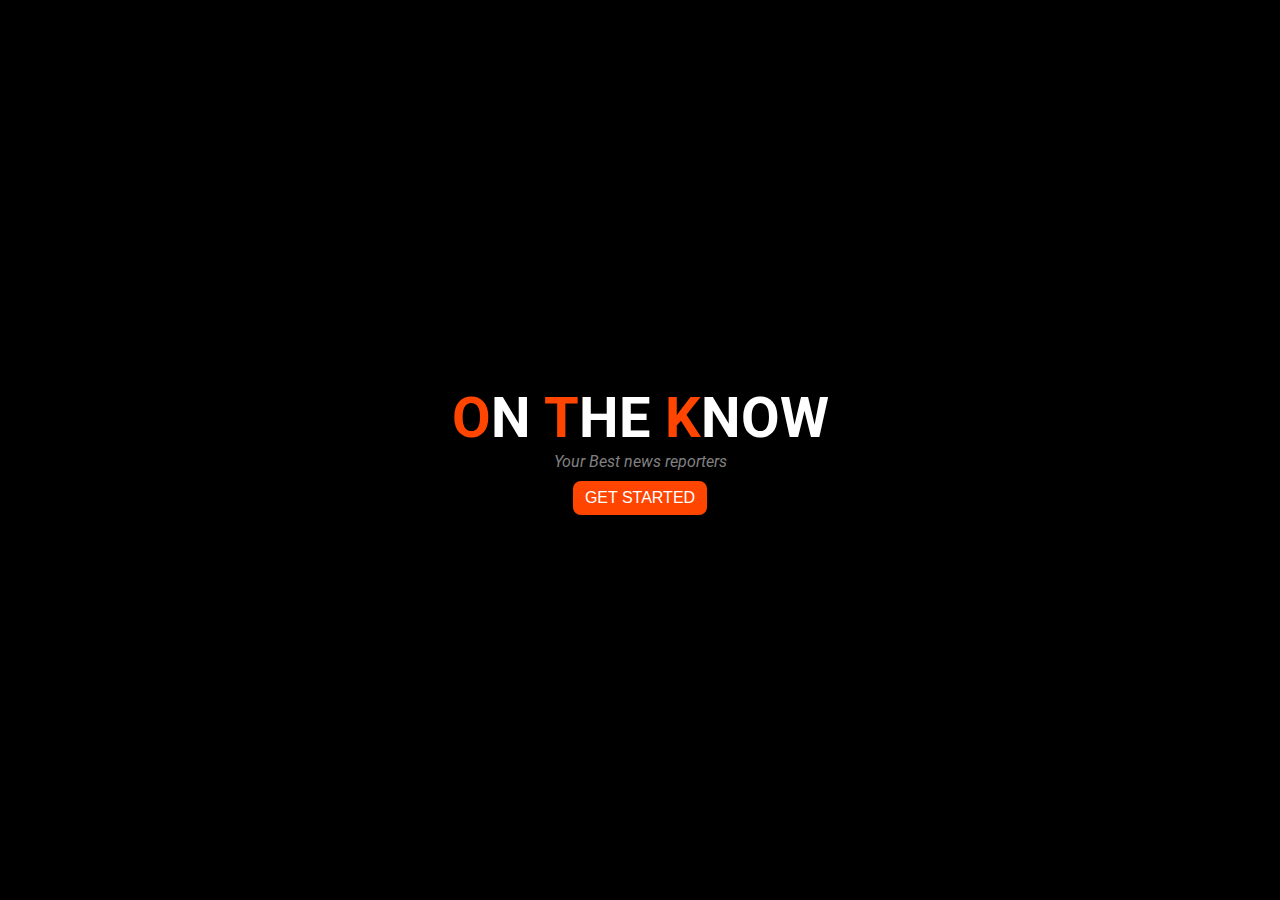
<file: index.html>
<!DOCTYPE html>
<html lang="en">

<head>
    <meta charset="UTF-8">
    <meta name="viewport" content="width=device-width, initial-scale=1.0">
    <!-- CSS LINKS-->
<link rel="stylesheet" href="./styles/common.css">
    <link rel="stylesheet" href="./styles/mainpage.css">
    <title>O.T.K | On The Know</title>
</head>

<body>

    <div class="main-page-wrapper">
        <div class="current-news">
            <h1><span>O</span>N <span>T</span>HE <span>K</span>NOW</h1>
            <p>Your Best news reporters</p>
        </div>
        <div class="button">
            <button class="btn"><a href="./Pages/landing-page.html">Get Started</a></button>
        </div>

        <!-- Loading-->
        <div class="loading">
            <div class="center">
                <div class="ring"></div>
                <span>loading...</span>
            </div>
        </div>
    </div>
</body>


</html>
</file>
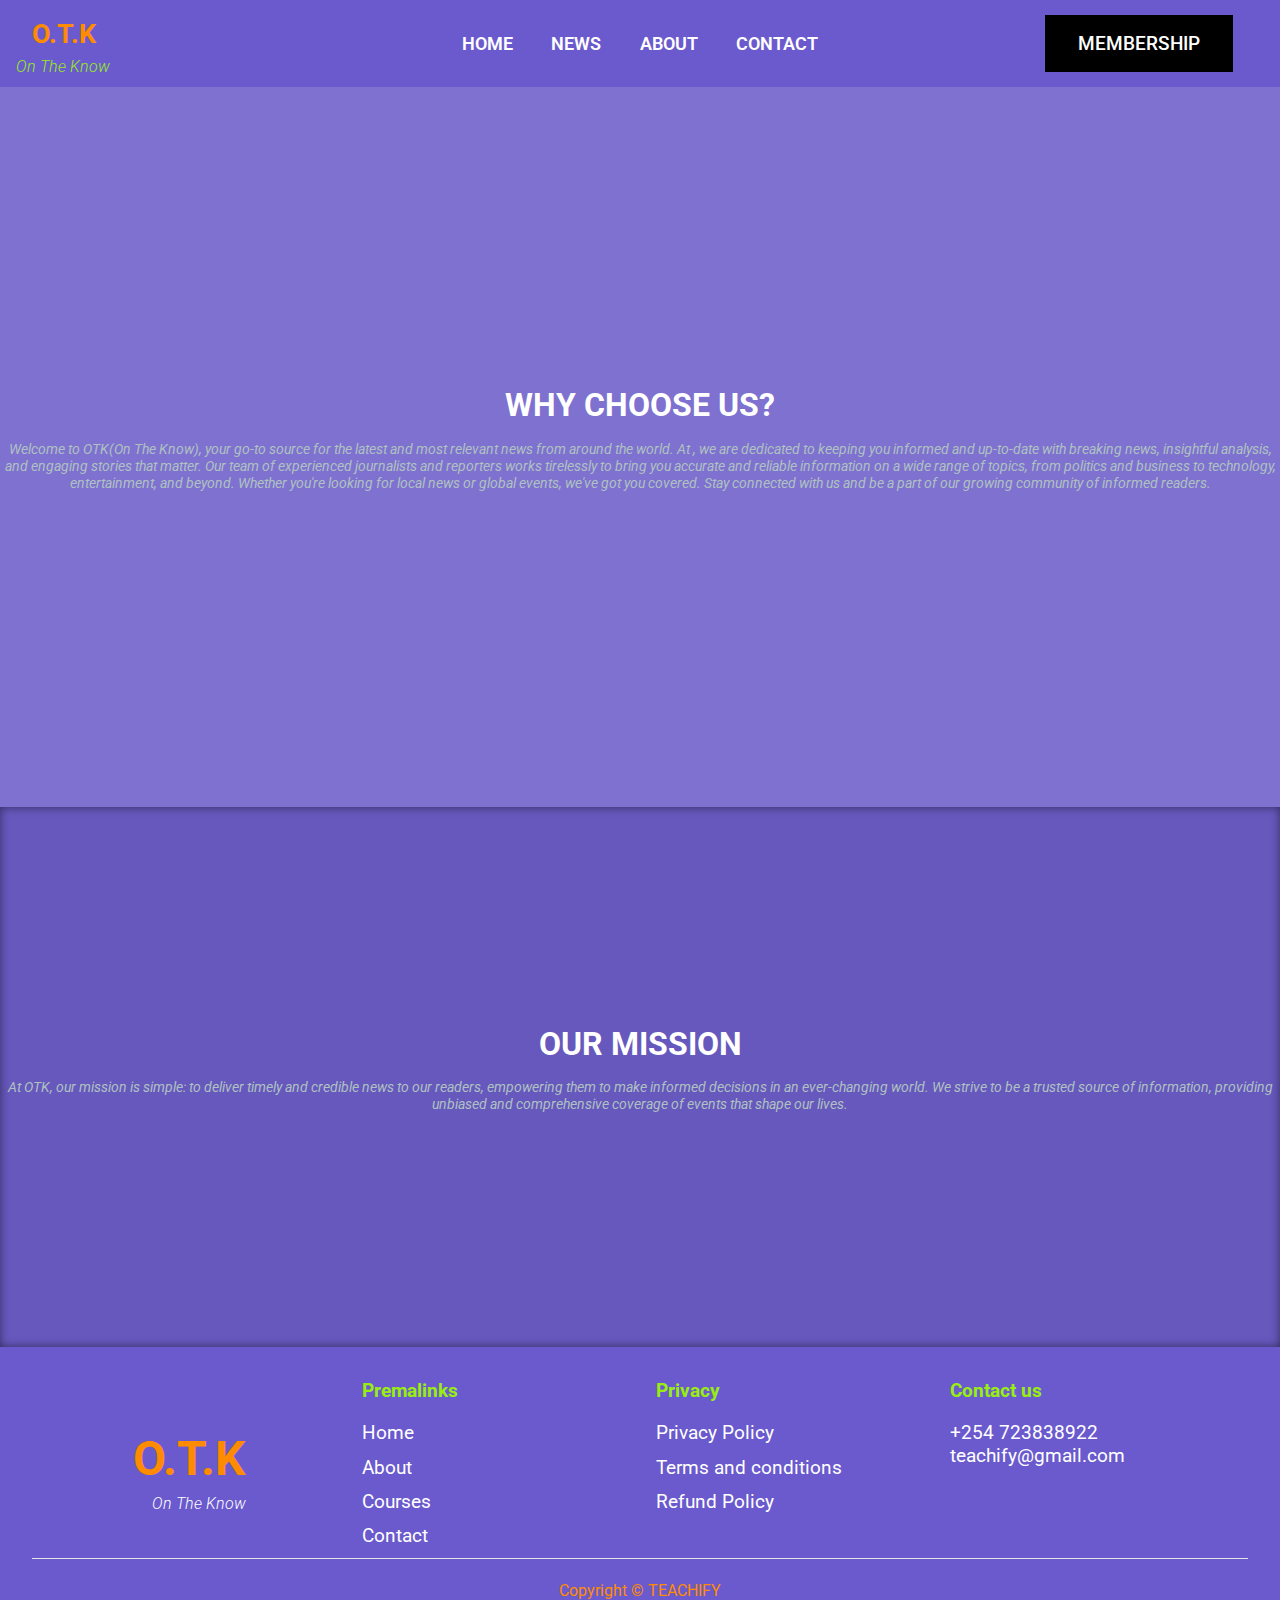
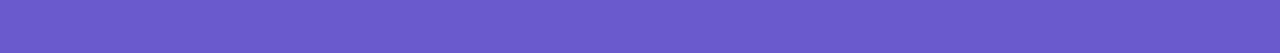
<file: Pages/about-3.html>
<!DOCTYPE html>
<html lang="en">

<head>
  <meta charset="UTF-8">
  <meta name="viewport" content="width=device-width, initial-scale=1.0">
  <title>ON THE KNOW - About</title>

  <!-- FONT AWESOME-->
  <link rel="stylesheet" href="https://cdnjs.cloudflare.com/ajax/libs/font-awesome/6.4.0/css/all.min.css"
    integrity="sha512-iecdLmaskl7CVkqkXNQ/ZH/XLlvWZOJyj7Yy7tcenmpD1ypASozpmT/E0iPtmFIB46ZmdtAc9eNBvH0H/ZpiBw=="
    crossorigin="anonymous" referrerpolicy="no-referrer" />

  <!-- Common stylesheets-->
  <link rel="stylesheet" href="../styles/common.css">

  <!-- About page stylesheet-->
  <link rel="stylesheet" href="../styles/about-3.css">

  <link rel="stylesheet" href="../styles/landing-page.css">
</head>

<body>
  <!--______________ HEADER ___________-->
  <header class="">
    <nav>
      <!-- Logo-->
      <div class="logo">
        <h2 class="logo-name">O.T.K
          <span><i class="fa-solid fa-speaker"></i></span>
        </h2>
        <p class="logo-text">On <span>the</span> know</p>
      </div>
      <!-- nav items-->
      <div class="nav-items" id="nav-items">
        <!--nav list-->
        <div class="nav-list">
          <a href="./landing-page.html">Home</a>
          <a href="./news.html">NEWS</a>
          <a href="#">About</a>
          <a href="./contact.html">Contact</a>
        </div>
        <!--membership button-->
        <div class="membership-btn">
          <p class="btn">Membership</p>
        </div>

        <!-- Close and open icons-->

      </div>
      <div class="nav-toggle">
        <p id="menu-close">
          <i class=" fa fa-close"></i>
        </p>
        <p id="menu-open">
          <i class="fa fa-bars"></i>
        </p>
      </div>
    </nav>
  </header>
  <!--end of header section-->


  <!--______________ HERO ___________-->

  <section class="about-hero">
    <div class="hero-container">
      <div class="about-content">

        <!--content-->
        <div class="text">
          <h3>Why choose us?</h3>
          <p>Welcome to OTK(On The Know), your go-to source for the latest and most relevant news from around the world. At , we are dedicated to keeping you informed and up-to-date with breaking news, insightful analysis, and engaging stories that matter. Our team of experienced journalists and reporters works tirelessly to bring you accurate and reliable information on a wide range of topics, from politics and business to technology, entertainment, and beyond. Whether you're looking for local news or global events, we've got you covered. Stay connected with us and be a part of our growing community of informed readers.
          </p>
       
        </div>
      </div>
  </section>

  <!--end of hero section-->

  <!--_____________OUR MISSION __________________-->

  <section class="our-mission ">
    <div class="hero-container">
      <div class="about-content">

        <!--content-->
        <div class="text">
          <h3>OUR MISSION</h3>
          <p>At OTK, our mission is simple: to deliver timely and credible news to our readers, empowering them to make informed decisions in an ever-changing world. We strive to be a trusted source of information, providing unbiased and comprehensive coverage of events that shape our lives. 
          </p>
       
        </div>
      </div>
  </section>

  <!--end of our mission section-->

  <!--___________ OUR PATNERS _________________-->
  <section class="our-patners">

  </section>
  <!--end of top-news section-->


  <!--________________  NEWSLETTER _________________-->

  <!--________________  FOOTER ____________________-->
  <!--________________FOOTER__________-->
  <footer class="footer">
    <div class="container footer-container">
      <div class="footer-1">
        <div class="logo">
          <h2 class="logo-name">O.T.K
            <span><i class="fa-solid fa-speaker"></i></span>
          </h2>
          <p class="logo-text">On <span>the</span> know</p>
        </div>
      </div>
      <div class="footer-2">
        <h4>Premalinks</h4>
        <ul class="permalinks">
          <li><a href="./index.html">Home</a></li>
          <li><a href="./about.html">About</a></li>
          <li><a href="./courses.html">Courses</a></li>
          <li><a href="./contact.html">Contact</a></li>
        </ul>
      </div>

      <div class="footer-3">
        <h4>Privacy</h4>
        <ul class="privacy">
          <li><a href="./index.html">Privacy Policy</a></li>
          <li><a href="./about.html">Terms and conditions</a></li>
          <li><a href="./courses.html">Refund Policy</a></li>
        </ul>
      </div>

      <div class="footer-4">
        <h4>Contact us</h4>
        <div>
          <p>+254 723838922</p>
          <p>teachify@gmail.com</p>
        </div>
        <ul class="footer-socials">
          <li><a href="#"><i class="fa-brands fa-facebook"></i></a></li>
          <li><a href="#"><i class="fa-brands fa-twitter"></i></a></li>
          <li><a href="#"><i class="fa-brands fa-instagram"></i></a></li>
          <li><a href="#"><i class="fa-brands fa-youtube"></i></a></li>
        </ul>
      </div>
    </div>
    <div class="footer-copyright">
      <small>Copyright &copy; TEACHIFY </small>
    </div>
  </footer>

  <!-- End of Footer-->
  <!--end of footer section-->


  <!--JAVASCRIPT-->
  <script src="../scripts/script.js"></script>
</body>

</html>
</file>
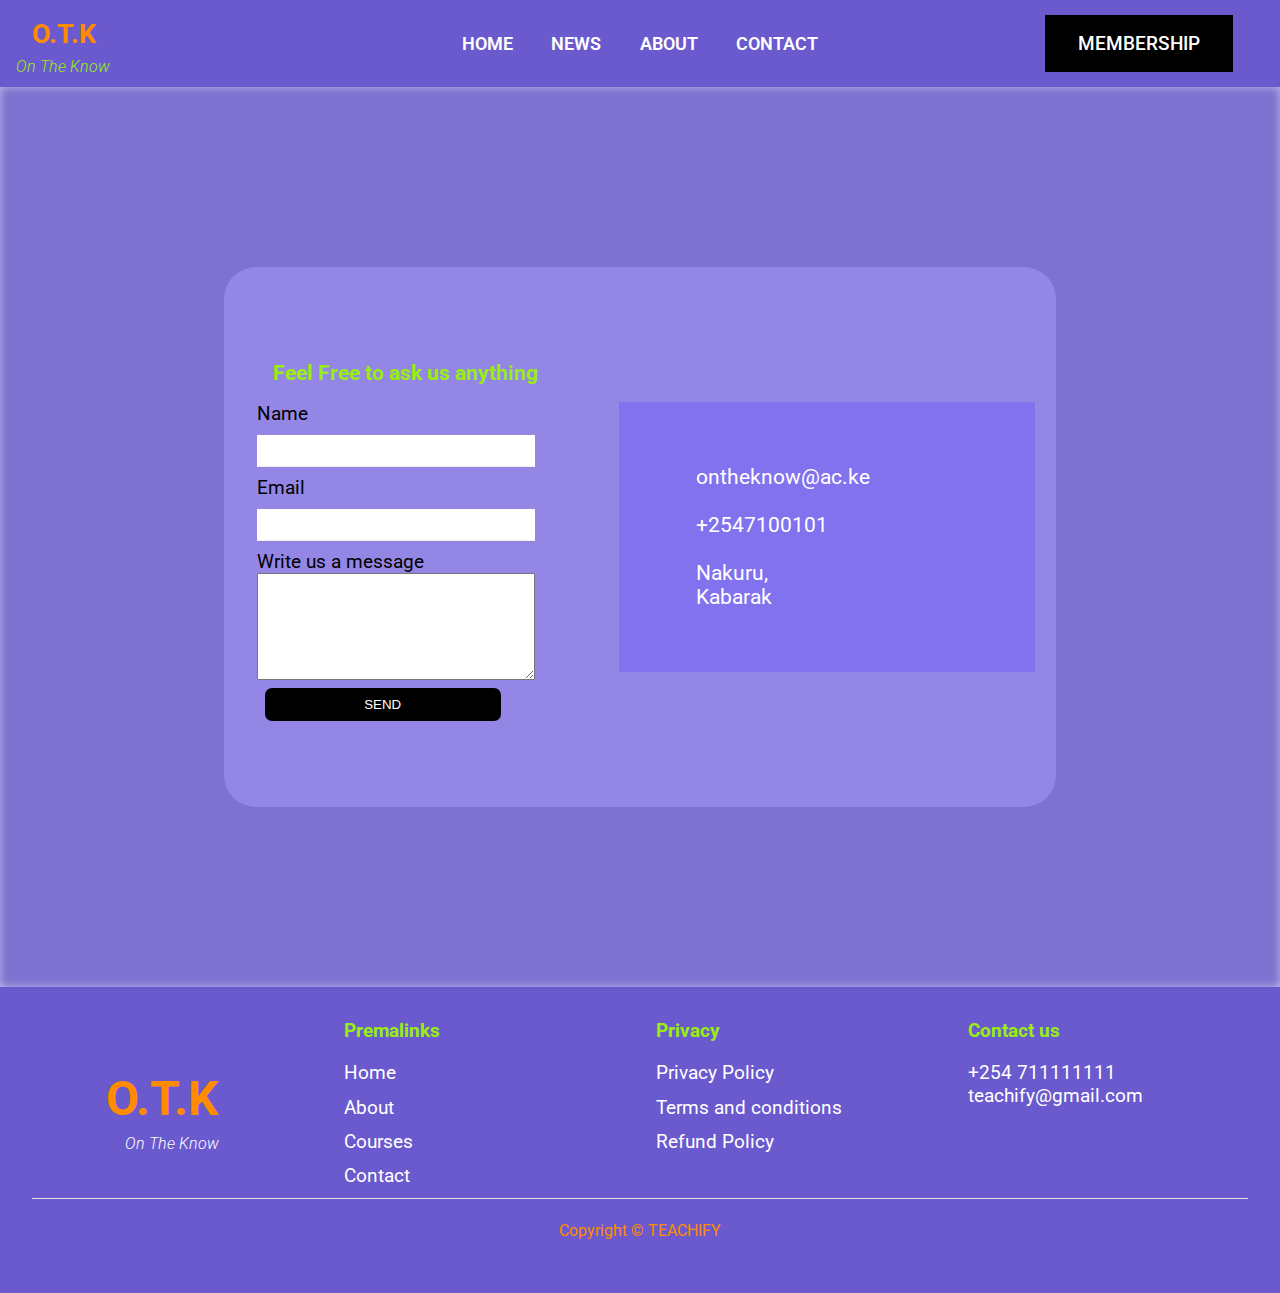
<file: Pages/contact.html>
<!DOCTYPE html>
<html lang="en">

<head>
  <meta charset="UTF-8">
  <meta name="viewport" content="width=device-width, initial-scale=1.0">
  <!-- FOnt awsome -->
  <link rel="stylesheet" href="https://cdnjs.cloudflare.com/ajax/libs/font-awesome/6.4.0/css/all.min.css"
    integrity="sha512-iecdLmaskl7CVkqkXNQ/ZH/XLlvWZOJyj7Yy7tcenmpD1ypASozpmT/E0iPtmFIB46ZmdtAc9eNBvH0H/ZpiBw=="
    crossorigin="anonymous" referrerpolicy="no-referrer" />
  <!-- Css link-->
  <link rel="stylesheet" href="../styles/contact.css">

  <link rel="stylesheet" href="../styles/common.css">
  <title>O.T.K | On the know</title>
</head>

<body>
  <!--________________ HEADER ___________-->
  <header class="">
    <nav>
      <!-- Logo-->
      <div class="logo">
        <h2 class="logo-name">O.T.K
          <span><i class="fa-solid fa-speaker"></i></span>
        </h2>
        <p class="logo-text">On <span>the</span> know</p>
      </div>
      <!-- nav items-->
      <div class="nav-items" id="nav-items">
        <!--nav list-->
        <div class="nav-list">
          <a href="./landing-page.html">Home</a>
          <a href="./news.html">NEWS</a>
          <a href="./about-3.html">About</a>
          <a href="./contact.html">Contact</a>
        </div>
        <!--membership button-->
        <div class="membership-btn">
          <p class="btn">Membership</p>
        </div>

        <!-- Close and open icons-->

      </div>
      <div class="nav-toggle">
        <p id="menu-close">
          <i class=" fa fa-close"></i>
        </p>
        <p id="menu-open">
          <i class="fa fa-bars"></i>
        </p>
      </div>
    </nav>
  </header>
  <!--end of header section-->


  <div class="contact-page">

    <div class="contact-wrapper">
      <!-- Contact details-->
      <div class="contact-details">
        <h2>Feel Free to ask us anything</h2>

        <div class="contact-form">
          <!-- name-->
          <div class="user-name">
            <label for="name-input">Name</label>
            <input type="text" id="name-input">
          </div>
          <!--Email-->
          <div class="user-email">
            <label for="email-input">Email</label>
            <input type="text" id="email-input">
          </div>
          <!--Message-->
          <div class="user-message">
            <label for="">Write us a message</label>
            <textarea name="" id="" cols="28" rows="7">
                        </textarea>
          </div>
          <!--Send button-->
          <div class="send">
            <button class=" btn  send">Send</button>
          </div>
        </div>
      </div>
      <!-- Contact information-->
      <div class="info-card">

        <div class="info-wrapper">

          <div class="email-info">
            <i class="fa-solid fa-envelope"></i>
            <p>ontheknow@ac.ke</p>
          </div>
          <div class="phone-info">
            <i class="fa-solid fa-phone"></i>
            <p>+2547100101</p>
          </div>
          <div class="location-info">
            <i class="fa-sharp fa-regular fa-building"></i>
            <p>Nakuru, Kabarak</p>
          </div>
        </div>
      </div>
    </div>
    <!-- Google map -->
    <div class="google-map">

    </div>

  </div>
  <footer class="footer">
    <div class="footer-container">

      <!-- Footer logo-->
      <div class="footer-1">
        <div class="logo">
          <h2 class="logo-name">O.T.K
            <span><i class="fa-solid fa-speaker"></i></span>
          </h2>
          <p class="logo-text">On <span>the</span> know</p>
        </div>
      </div>
      <!-- Footer Links-->
      <div class="footer-2">
        <h4>Premalinks</h4>
        <ul class="permalinks">
          <li><a href="./index.html">Home</a></li>
          <li><a href="./about.html">About</a></li>
          <li><a href="./courses.html">Courses</a></li>
          <li><a href="./contact.html">Contact</a></li>
        </ul>
      </div>
      <!-- Footer Privacy-->
      <div class="footer-3">
        <h4>Privacy</h4>
        <ul class="privacy">
          <li><a href="./index.html">Privacy Policy</a></li>
          <li><a href="./about.html">Terms and conditions</a></li>
          <li><a href="./courses.html">Refund Policy</a></li>
        </ul>
      </div>
      <!-- Footer email-->
      <div class="footer-4">
        <h4>Contact us</h4>
        <div>
          <p>+254 711111111</p>
          <p>teachify@gmail.com</p>
        </div>
        <div>
          <ul class="footer-socials">
            <li><a href="#"><i class="fa-brands fa-facebook"></i></a></li>
            <li><a href="#"><i class="fa-brands fa-twitter"></i></a></li>
            <li><a href="#"><i class="fa-brands fa-instagram"></i></a></li>
            <li><a href="#"><i class="fa-brands fa-youtube"></i></a></li>
          </ul>
        </div>
      </div>
    </div>
    <div class="footer-copyright">
      <small>Copyright &copy; TEACHIFY </small>
    </div>
  </footer>
  <!--end of footer section-->
  <!--JAVASCRIPT-->
  <script src="../scripts/script.js"></script>
</body>

</html>
</file>
<file: styles/common.css>
/* font setup */
@import url("https://fonts.googleapis.com/css2?family=Outfit:wght@400;700&family=Roboto:ital,wght@0,100;0,300;0,400;0,500;0,700;1,100;1,300;1,400;1,700&display=swap");

:root {
  --font-outfit: "Outfit", sans-serif;
  --font-roboto: "Roboto", sans-serif;
  --font-16: 1rem;
  --font-32: 2rem;
  --font-48: 3rem;
  --font-64: 4rem;

  --primary-color-orange: #ff8c00;
  --primary-color-dark-orange: #ffa500;
  --secondary-color-orange: #daa520;
  --secondary-color-dark-orange: #ffff00;
  --accent-color-orange: #ffd700;
  --white-color: #fff;

  --primary-color-blue: #000080;
  --primary-color-dark-blue: #00004d;
  --secondary-color-blue: #4169e1;
  --secondary-color-blue-1: #627fd6;
  --secondary-color-dark-blue: #2c4f8f;
  --accent-color-blue: #6a5acd;

  --background-1: #e5e5e5;
  --background-1: #e5e5e5;

  /* --  Break points */
  /* Container size Width points*/
  --container-lg: 94%;
  --container-md: 96%;
  --container-sm: 100%;

  /* transitions */
  --transition: all 400ms ease;
}

* {
  padding: 0;
  margin: 0;
  box-sizing: border-box;
}

html {
  scroll-behavior: smooth;
}
body {
  font-family: var(--font-roboto);
  font-size: 1.2rem;
  background-color: #7e71d0;
}

/* Common width */
.container {
  width: var(--container-sm);
  margin: auto;
}

/* Sections */
section {
}

section > h2 {
  text-align: center;
  margin: 2rem;
  color: #9e1;
  text-transform: uppercase;
}

section .section-header {
  display: flex;
}
h1,
h2,
h3,
h4,
h5 {
  line-height: 1.2;
}

h1 {
  font-size: 2.4rem;
}

h2 {
  font-size: 1.5rem;
}

h3 {
  font-size: 1.6rem;
}

h4 {
  font-size: 1.3rem;
}

a {
  color: var(--white-color);
  text-decoration: none;
}
a:hover {
  cursor: pointer;
}

li {
  list-style-type: none;
}
img {
  width: 100%;
  height: 100%;
  display: flex;
  object-fit: cover;
}

i {
  color: white;
  padding: 0.5rem 0.6rem;
  font-size: 24px;
}

.display-none {
  display: none;
}

.btn {
  display: inline-block;
  background: black;
  color: var(--white-color);
  padding: 1rem 2rem;
  border: 1px solid transparent;
  font-weight: 500;
  text-transform: uppercase;

  transition: var(--transition);
}

.btn:hover {
  background: transparent;
  color: gold;
  border-color: var(--white-color);
}

/* Header */
header {
  background-color: #6a5acd;
}
header nav {
  position: relative;
}

.logo h2 {
  color: var(--primary-color-orange);
  padding: 0.4rem 1rem;
}

.logo p {
  color: #1b2332;
  font-weight: 300;
  font-style: italic;
  font-size: var(--font-16);
  color: #9e1;

  text-transform: capitalize;
}

header nav .nav-items {
  display: none; /* display items to none  on mobile view */
  width: 60%;
  position: absolute;
  right: 0;
  top: 0;

  justify-content: center;
  flex-direction: column;
  align-items: center;

  height: 50vh;
  box-shadow: inset 0.2rem 0.2rem 0.2rem #6d5ecc;
  background-color: #6658bd;

  z-index: 1;
}

header nav .nav-items .nav-list {
  display: flex;
  flex-direction: column;
  text-align: center;
}

header nav .nav-items .nav-list {
  padding: 1rem 3rem;
}

header nav .nav-items .nav-list a {
  margin-top: 12px;
  text-transform: uppercase;
  padding: 0.7rem 0.9rem;

  font-size: 1.2rem;
  color: white;
  font-weight: 700;
  transition: var(--transition);
}

header nav .nav-items .nav-list a:hover {
  background-color: rgb(157, 175, 208, 0.3);
  color: #9e1;
}

header nav .nav-items .membership-btn {
  display: flex;
  justify-content: center;
}

header nav .nav-items .membership-btn p {
  text-align: center;
}
header nav .nav-toggle {
  position: absolute;
  top: 10px;
  right: 10px;
}

header nav .nav-toggle p {
  position: relative;
  transition: var(--transition);
}

header nav .nav-toggle p:hover {
  transform: rotate(360deg);
  transition: 1s ease-in-out;
  color: var(--primary-color-orange);
}

header nav .nav-toggle p:hover i {
  color: var(--primary-color-orange);
}

header nav .nav-toggle #menu-close {
  display: none;
}

/* ---- HERO  -----*/
.hero {
  height: max-content;
  width: 100%;
  height: 90vh;
}

.hero .hero-container {
  width: 100%;
  height: 100%;

  position: relative;

  display: flex;
  justify-content: center;
  align-items: center;
}

.background-clip {
  width: 100%;
  height: 100%;
  position: absolute;
  top: 0;

  object-fit: cover;

  right: 0;
  bottom: 0;
  z-index: -1;
}

.hero .text-content {
  display: flex;
  flex-direction: column;
  justify-content: center;
  align-items: center;
  text-align: center;
}

.hero .text-content h1 {
  font-size: 2rem;
  text-transform: capitalize;
  color: var(--accent-color-blue);
  font-weight: bold;
}

.hero .text-content p {
  padding: 1.2rem 3rem;
  margin-top: 1rem;
  border-radius: 12px;
  background-color: tomato;
  border: 1px solid var(--white-color);
}

.hero .text-content p:hover {
  background-color: #111;
}
/* FOOTER */
footer {
  background: var(--accent-color-blue);
  padding: 2rem;
  font: size 0.9rem;
}

.footer-container {
  display: grid;
  grid-template-columns: 1fr;
  gap: 2rem;
}

.footer-container div h4 {
  margin-bottom: 1.2rem;
  color: #9e1;
  text-align: ;
}

.footer-1 {
  display: flex;
  align-items: center;
  justify-content: center;
}

.footer-1 h2 {
  font-size: var(--font-48);
}

.footer-1 p {
  color: var(--white-color);
  text-align: center;
}

footer ul li {
  margin-bottom: 0.7rem;
}

footer ul li a:hover {
  text-decoration: underline;
  margin-left: 0.3rem;
  color: var(--primary-color-orange);
}

.footer-socials {
  display: flex;
  justify-content: center;
  gap: 1rem;
  font-size: 1.2rem;
  margin-top: 2rem;
}

.footer-4 p {
  color: var(--white-color);
}
/* Reset margin on social icons */
.footer-socials li a:hover {
  margin-left: 0rem;
}

.footer-copyright {
  text-align: center;
  padding: 1.2rem 0;
  border-top: 1px solid var(--background-1);
  color: var(--primary-color-orange);
}
/* ========================== MEDIA QUERIES (TABLETS) =================== */

@media screen and (min-width: 678px) {
  .container {
    width: var(--container-md);
  }
  h1 {
    font-size: 2.2rem;
  }
  h2 {
    font-size: 1.7rem;
  }
  h3 {
    font-size: 1.4rem;
  }
  h4 {
    font-size: 1.2rem;
  }
  header nav .nav-items {
    width: 40%;

    height: 40vh;
    box-shadow: inset 0.2rem 0.2rem 0.2rem #6d5ecc;
    background-color: #6a5acd;
  }

  /* --------__FOOTER _------------ */
  .footer-container {
    grid-template-columns: repeat(4, 1fr);
  }
}

/* ========================== MEDIA QUERIES (DESKTOP) =================== */

@media screen and (min-width: 1024px) {
  .container {
    width: var(--container-lg);
  }
  h1 {
    font-size: 2.2rem;
  }
  h2 {
    font-size: 1.7rem;
  }
  h3 {
    font-size: 1.4rem;
  }
  h4 {
    font-size: 1.2rem;
  }

  header nav {
    display: grid;
    grid-template-columns: 1fr 4fr;
    align-items: center;

    padding: 0.4rem 1rem;
  }

  header nav .nav-items {
    display: flex;

    width: auto;
    position: relative;
    right: initial;
    top: initial;
    display: grid;
    grid-template-columns: 3fr 1fr;
    align-items: center;

    height: auto;
    box-shadow: none;

    background: none;
  }

  header nav .nav-items .nav-list {
    flex-direction: row;
    align-items: center;
    justify-content: center;
  }

  header nav .nav-toggle {
    display: none;
  }

  header nav .nav-items .nav-list a {
    margin-top: 0;
    padding: 0.7rem 1.2rem;
    font-size: 1.1rem;
    font-weight: 600;
  }
  /* HERO */
  .hero .text-content h1 {
    font-size: 4rem;
  }

  .hero .text-content p {
    padding: 1.3rem 3rem;
    margin-top: 1rem;
  }
  /* --------__FOOTER _------------ */
  .footer-container {
    grid-template-columns: repeat(4, 1fr);
  }
}
</file>
<file: styles/mainpage.css>
/* current News */
.main-page-wrapper {
  display: flex;
  flex-direction: column;
  justify-content: center;
  align-items: center;
  background-color: black;
  height: 100vh;
  width: 100vw;
}

.main-page-wrapper .current-news h1 {
  color: white;
  font-size: 42px;
}
.main-page-wrapper .current-news h1 span {
  color: white;
  font-size: 42px;
  color: orangered;
}

.main-page-wrapper .current-news p {
  font-size: 16px;
  color: gray;
  text-align: center;
  font-style: italic;
}
.main-page-wrapper button {
  margin-top: 10px;
  border-radius: 8px;
  padding: 8px 12px;
  background-color: orangered;
  outline: none;
  border: none;
}

.main-page-wrapper button:hover{
  border: 1px solid white;
}

.main-page-wrapper button a {
  text-decoration: none;
  color: white;
  font-weight: 500;
  font-size: 16px;
}
/* Loading */
.loading {
  display: none;
}
.loading .center {
  display: flex;
  text-align: center;
  justify-content: center;
  align-items: center;
}

.center .ring {
  position: absolute;
  width: 200px;
  height: 200px;
  border-radius: 50%;
}

.ring:before {
  position: absolute;
  content: "";
  left: 0;
  top: 0;
  height: 100%;
  width: 100%;
  border-radius: 50%;
  box-shadow: 0 0 5px rgba(255, 255, 255, 0.3);
  animation: ring 2s linear infinite;
}
.center span {
  color: #737373;
  font-size: 20px;
  text-transform: uppercase;
  letter-spacing: 1px;
  line-height: 200px;
  animation: text 2s ease-in-out infinite;
}

@keyframes text {
  50% {
    color: black;
  }
}
@keyframes ring {
  0% {
    transform: rotate(0deg);
    box-shadow: 1px 5px 2px yellow;
  }
  50% {
    transform: rotate(180deg);
    box-shadow: 1px 5px 2px rgb(13, 198, 211);
  }

  100% {
    transform: rotate(360deg);
    box-shadow: 1px 5px 2px rgb(131, 202, 16);
  }
}

.center span {
  color: #737373;
  font-size: 20px;
  text-transform: uppercase;
  letter-spacing: 1px;
  line-height: 200px;
}

/* Desktop View */
@media screen and (min-width: 768px) {
  .main-page-wrapper .current-news h1 {
    font-size: 56px;
  }
  .main-page-wrapper .current-news h1 span {
    font-size: 56px;
  }
}
</file>
<file: styles/about-3.css>
.about-hero {
  height: 80vh;
}
.hero-container {
  display: flex;
  flex-direction: column;
  justify-content: center;
  align-items: center;
  height: 100%;
}
.our-mission {
  background: #6658bd;
  box-shadow: inset 0 0 10px rgba(0, 0, 0, 0.5);
  height: 60vh;
}

.about-content h3 {
  text-transform: uppercase;
}
</file>
<file: styles/landing-page.css>
.latest-news {
  height: max-content;

  background: #6658bd;
  box-shadow: inset 0 0 10px rgba(0, 0, 0, 0.5);
}

.cards {
  display: grid;
  grid-template-columns: 1fr;
  place-items: center;
  gap: 1rem;
}

.cards article {
  display: flex;
  justify-content: center;
  align-items: flex-end;
  background: #1a2020;

  height: 300px;
  width: 90%;

  border-radius: 1rem;

  transition: var(--transition);
  position: relative;
  border: 1px solid black;
}

.cards article:hover {
  box-shadow: 0.1rem 0.3rem 0.4rem rgb(183, 169, 169, 0.3);
}

article h3 {
  color: white;
  font-weight: 700;

  font-weight: 700;
  font-size: 1.6rem;

  text-align: center;
}

article img {
  height: 100%;
  width: 100%;
  top: 0;
  bottom: 0;
  left: 0;
  right: 0;
  filter: blur(1px);
  position: absolute;
  object-fit: cover;
}
article .content {
  text-align: center;
  display: flex;
  justify-content: center;
  flex-direction: column;
  align-items: center;
  z-index: 1;

  background: rgba(228, 211, 211, 0.1);
}

article .content .read-more {
  margin: 0.8rem;
  background-color: black;
  font-weight: 600;
  color: #9e1;
  padding: 8px 12px;
  width: 60%;
  border: 0;
  outline: none;
  transition: var(--transition);
}

article .read-more:hover {
  color: var(--white-color);
  background: transparent;
  border: 1px solid #9e1;
}

/*---------------- TOP NEWS SECTION ------------------*/
.top-news {
  height: 70vh;
  display: flex;
  justify-content: center;
  flex-direction: column;
  align-items: center;
  background: #7e71d0;
  box-shadow: inset 0 0 10px rgba(255, 255, 255, 0.5);
}
.top-news .categories {
  display: flex;
  margin-bottom: 2rem;
  align-self: flex-start;
}

.top-news .categories p {
  padding: 12px 16px;
  border: 1px solid gray;
  border-radius: 0.4rem;
}
.top-news .categories p:not(:last-child) {
  margin-right: 12px;
}

.top-news .categories p:active {
  background-color: rgb(55, 16, 110);
  color: white;
}

.top-news .categories p:hover {
  background-color: bisque;
}

/*---------------- ABOUt US SECTION ------------------*/
.about {
  height: 40vh;
}
.about .about-content {
  display: flex;
  flex-direction: column;
  justify-content: center;
  align-items: center;
  height: 100%;
}

.about-content .text {
  text-align: center;
}

.about-content .text h3 {
  color: var(--white-color);
  font-size: 2rem;
}

.about-content .text p {
  margin: 1rem 0;
  font-size: 0.9rem;
  font-style: italic;
  color: #afc1c1;
}

.about-content .text p a:hover {
  cursor: pointer;
}

/* ========================== MEDIA QUERIES (TABLETS) =================== */

@media screen and (min-width: 678px) {
  /* ========================== MEDIA QUERIES (DESKTOP) =================== */
}

/* ========================== MEDIA QUERIES (DESKTOP) =================== */

@media screen and (min-width: 1024px) {
  .latest-news {
    display: flex;
    justify-content: center;
    align-items: center;
    flex-direction: column;
  }

  .cards {
    display: grid;
    grid-template-columns: repeat(4, 1fr);
    gap: 1.2rem;
    place-items: center;
    width: 100%;
  }
}
</file>
<file: styles/contact.css>
.contact-page {
  background: inherit;
  height: 100vh;
  width: 100vw;
  display: flex;
  flex-wrap: wrap;
  align-items: center;
  justify-content: center;
  box-shadow: inset 0 0 10px rgba(255, 255, 255, 0.5);
}
.contact-wrapper {
  display: flex;
  flex-wrap: wrap;
  align-items: center;
  justify-content: space-around;
  width: 95%;
  
  border-radius: 32px;
}

.contact-details {
  width: 100%;
  height: 50%;

  display: flex;
  flex-direction: column;
  justify-content: center;
  padding: 12px;
}
.contact-details h2 {
  font-size: 21px;
  color: #9e1;
  margin: 1rem;
}
.contact-details p {
  font-size: 12px;
  font-style: italic;
}

.contact-details .contact-form {
  width: 90%;
  display: flex;
  justify-content: center;
  flex-direction: column;
}

.contact-details .contact-form input {
  padding: 8px;
  width: 100%;
  margin: 0.6rem 0;

  border: 0;
  border-bottom: 1px solid rgb(243, 238, 238);
  outline: none;
}

.contact-details .contact-form > div {
  display: flex;
  flex-direction: column;
}

.contact-details .contact-form .send {
  padding: 8px;
  display: flex;
  justify-content: center;
}
.contact-details .contact-form .send button {
  padding: 8px;
  width: 90%;
  color: white;
  border-radius: 7px;
}
/* information wrapper */
.info-wrapper > div {
  display: flex;
  align-items: center;
  padding: 12px;
}

.info-wrapper > div i {
  margin-right: 10px;
  color: white;
}
/* Info wrapper  heading */

.info-wrapper h2 {
}

.info-card {
  width: 100%;
  height: 50%;
  display: flex;
  justify-content: center;
  align-items: center;

  background: #8372ee;;
  padding: 1rem;
}
.info-wrapper {
  width: 70%;
  height: 100%;
  display: flex;
  flex-direction: column;
  justify-content: center;
}
.info-wrapper h2 {
  font-size: 36px;
  color: white;
}

.info-wrapper > div p {
  font-size: 21px;
  color: white;
}

@media screen and (min-width: 968px) {
  .contact-page {
    flex-direction: row;
  }
  .contact-details {
    width: 40%;
    height: 60%;
  }

  .contact-wrapper {
    width: 65%;
    height: 60%;
    border-radius: 32px;
    background: #9386e4;;
  }

  .info-wrapper {
    width: 20%;
    height: 50%;

    padding: 20px;
  }
  .info-card {
    width: 50%;
    justify-content: start;
  }
}
</file>
